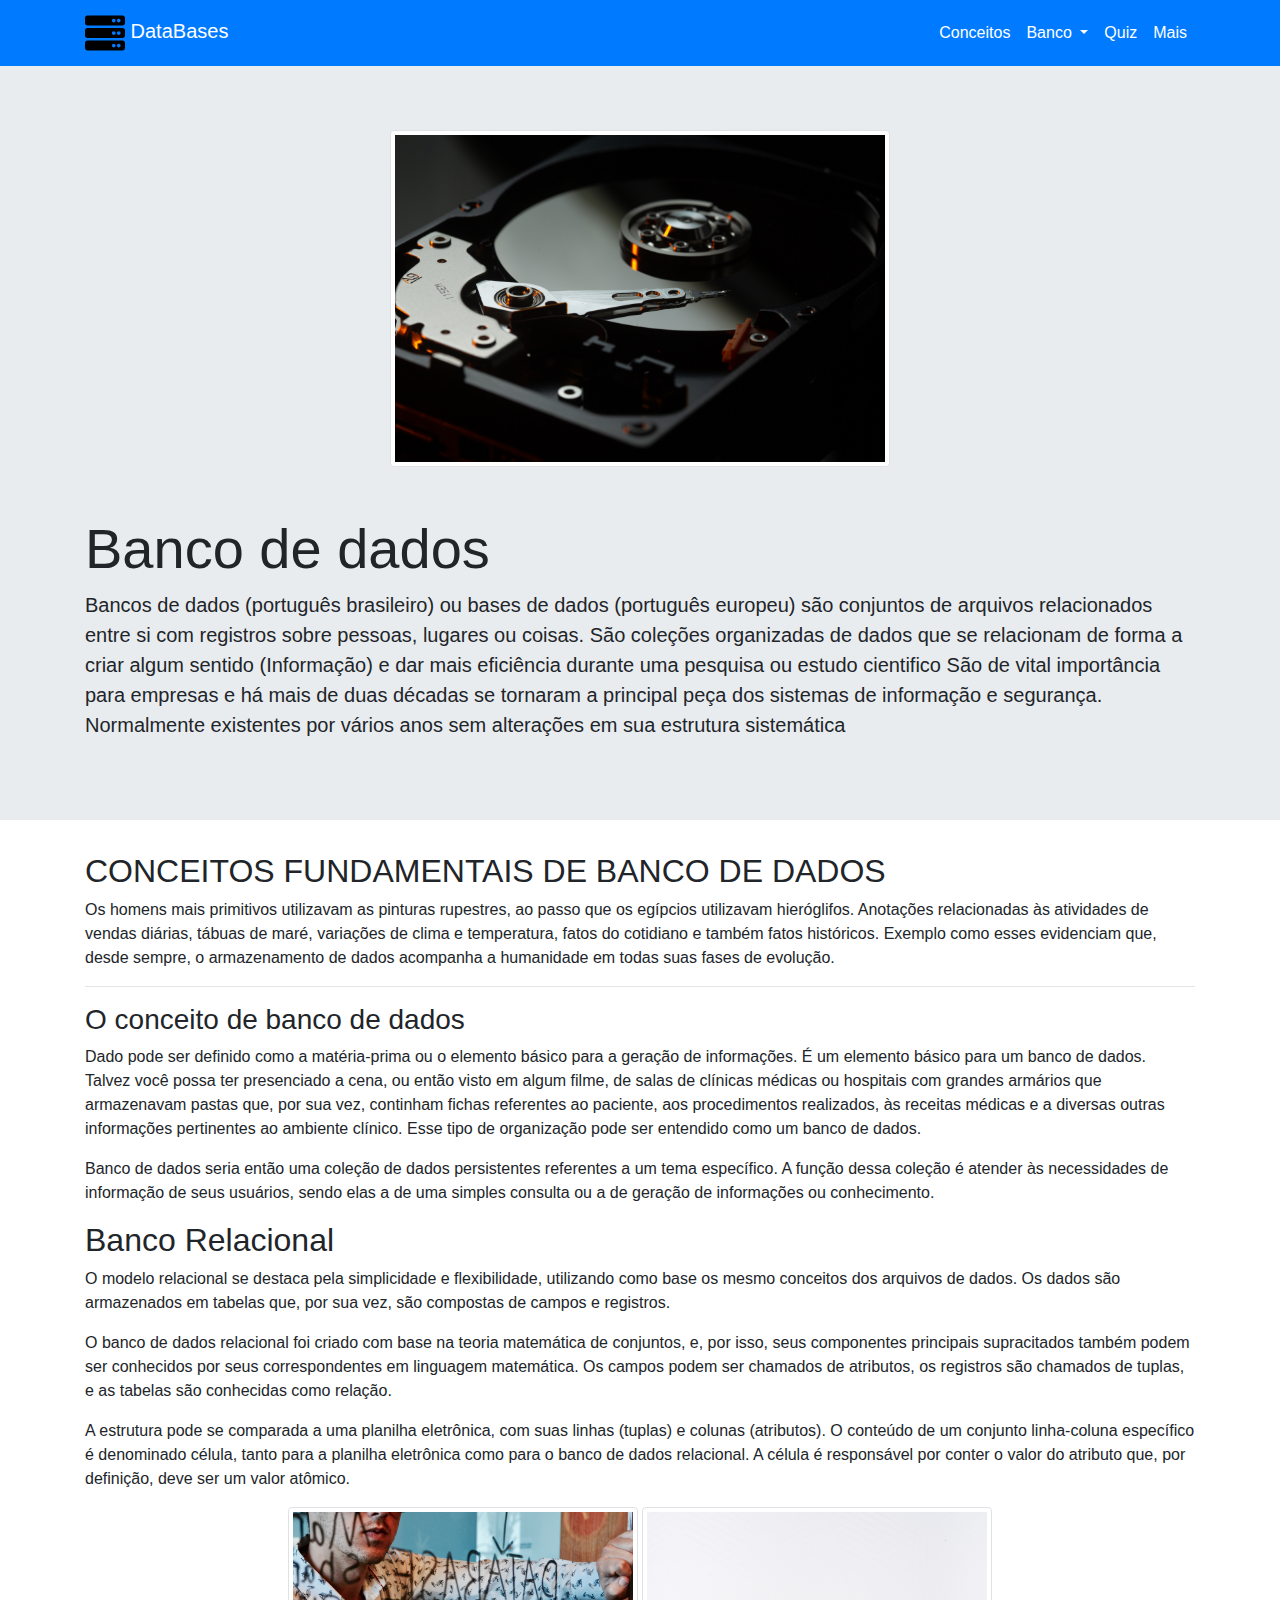
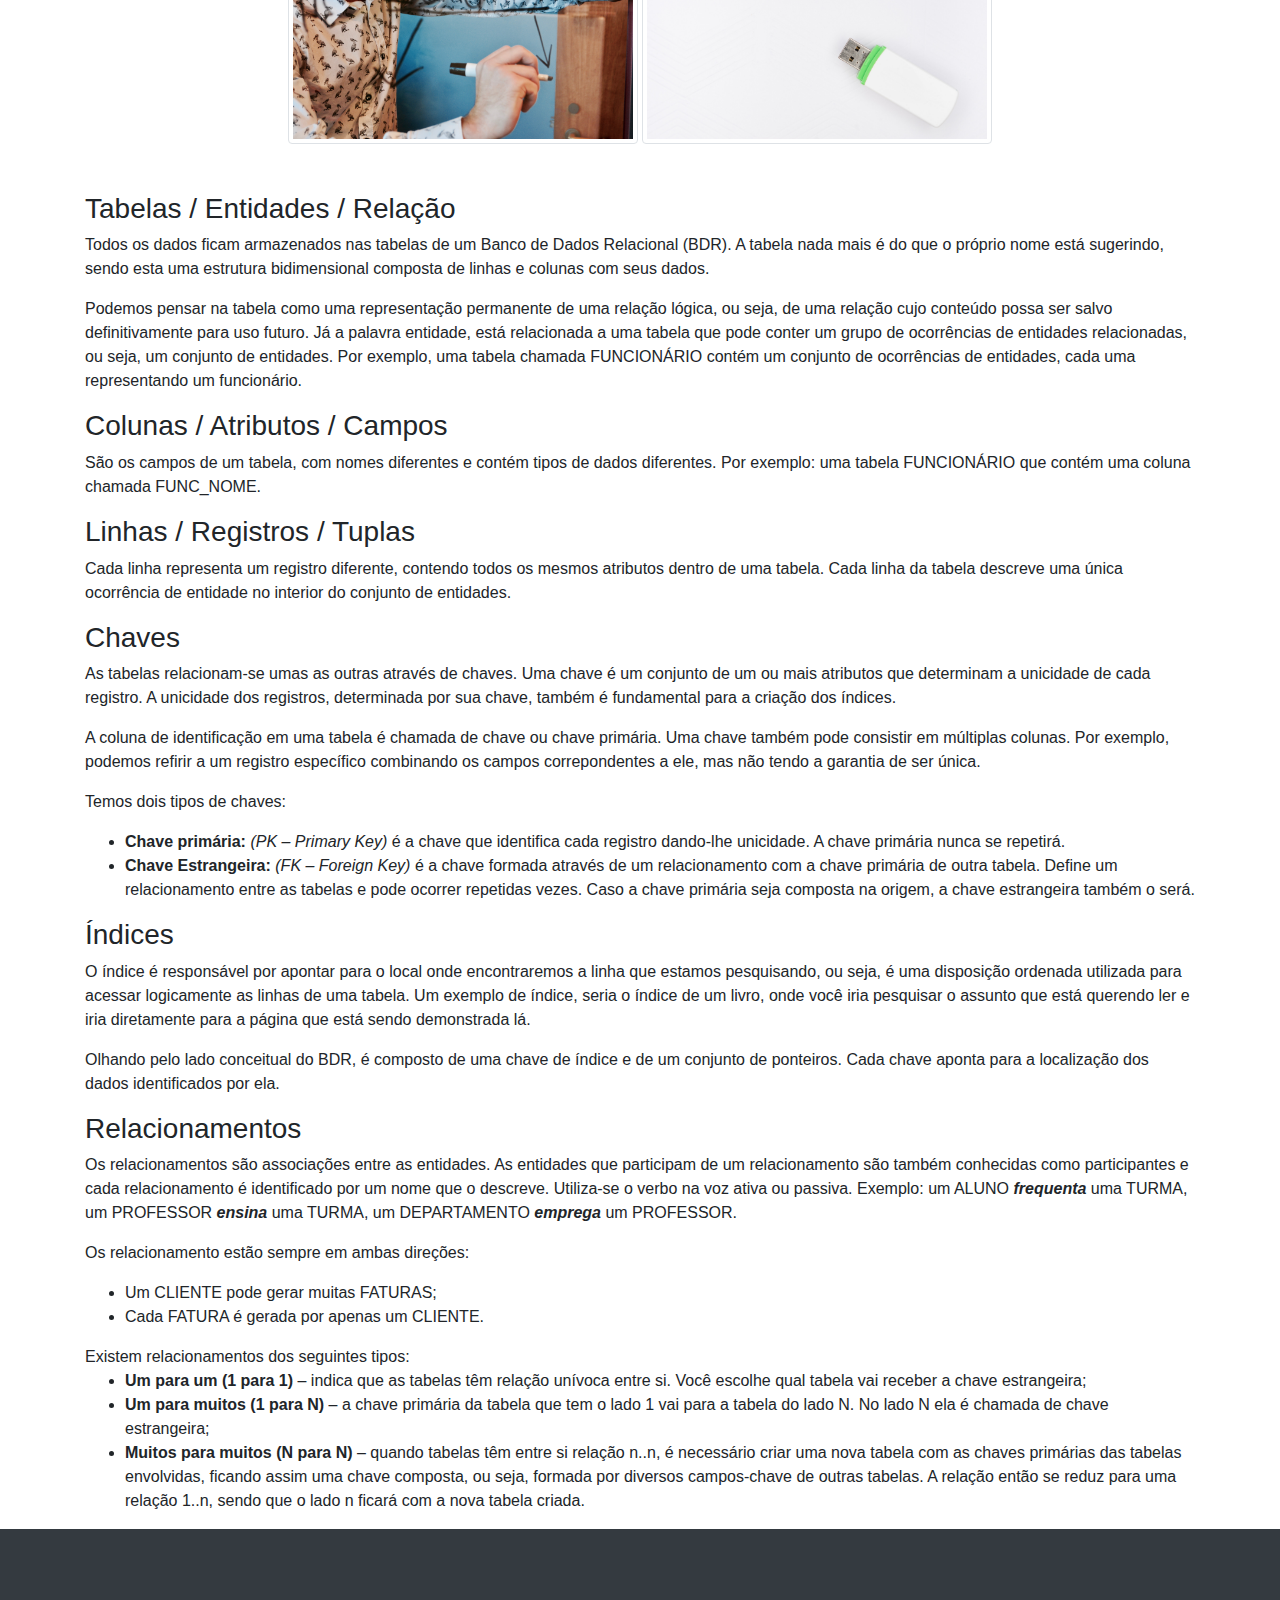
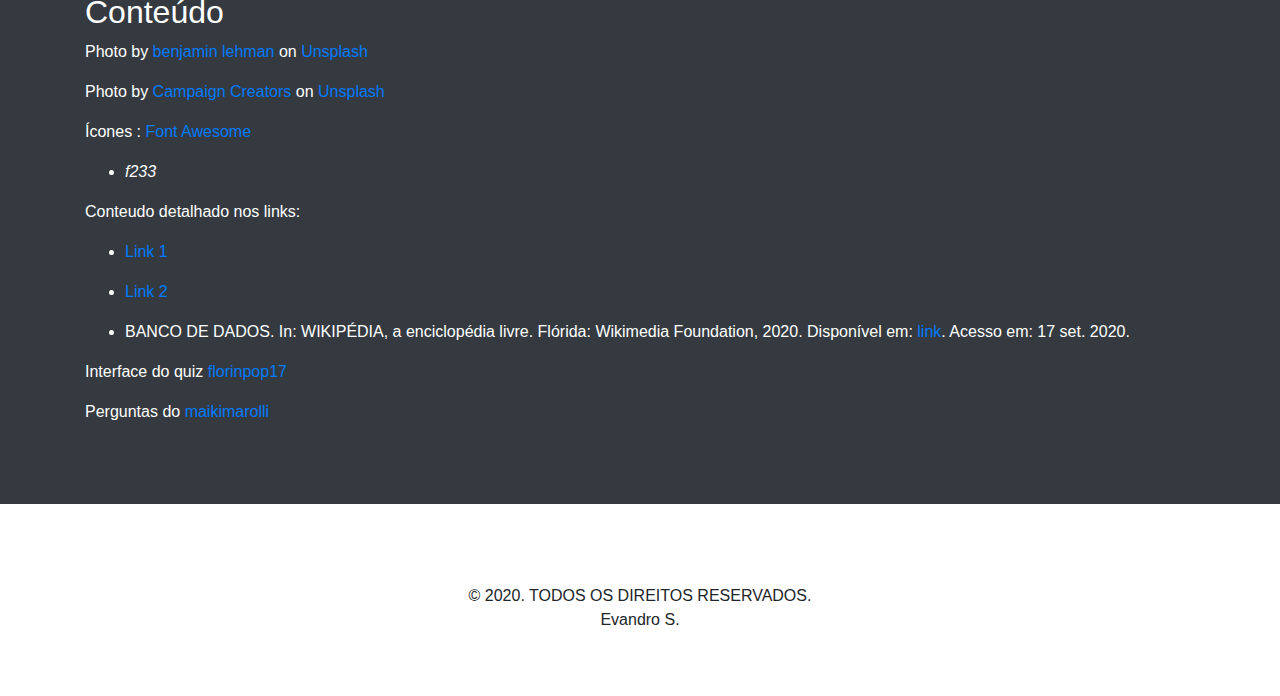
<file: index.html>
<!doctype html>
<html>

<head>
    <!-- Required meta tags -->
    <meta charset="utf-8">
    <meta name="viewport" content="width=device-width, initial-scale=1, shrink-to-fit=no">
    <link rel="shortcut icon" href="./img/database-solid.svg">
    <!-- Bootstrap CSS -->
    <link rel="stylesheet" href="https://stackpath.bootstrapcdn.com/bootstrap/4.5.2/css/bootstrap.min.css"
        integrity="sha384-JcKb8q3iqJ61gNV9KGb8thSsNjpSL0n8PARn9HuZOnIxN0hoP+VmmDGMN5t9UJ0Z" crossorigin="anonymous">

    <title>Banco de Dados</title>
</head>

<body>
    <nav class="navbar navbar-expand-md navbar-dark bg-primary ">
        <div class="container ">
            <div>
                <a class="navbar-brand" href="#"><img src="./img/server-solid.svg" width="40" height="40" alt="..."
                        class="img"> DataBases</a>
            </div>

            <button class="navbar-toggler" type="button" data-toggle="collapse" data-target="#navbarNavDropdown"
                aria-controls="navbarNavDropdown" aria-expanded="false" aria-label="Toggle navigation">
                <span class="navbar-toggler-icon"></span>
            </button>
            <div class="collapse navbar-collapse justify-content-end " id="navbarNavDropdown">
                <ul class="navbar-nav">
                    <li class="nav-item active">
                        <a class="nav-link" href="#conceito">Conceitos</a>
                    </li>
                    <li class="nav-item dropdown active">
                        <a class="nav-link dropdown-toggle" id="navbarDropdownMenuLink" role="button"
                            data-toggle="dropdown" aria-haspopup="true" aria-expanded="false">
                            Banco
                        </a>
                        <div class="dropdown-menu" aria-labelledby="navbarDropdownMenuLink">
                            <a class="dropdown-item" href="#bancorelacional">Bancos relacionais</a>
                            <a class="dropdown-item" href="#entidade"> Entidades ou tabela</a>
                            <a class="dropdown-item" href="#atributo"> Atributos ou campos </a>
                            <a class="dropdown-item" href="#registros"> Registros</a>
                            <a class="dropdown-item" href="#outros">Outros</a>
                        </div>
                    </li>
                    <li class="nav-item active">
                        <a class="nav-link" href="quiz.html">Quiz</a>
                    </li>
                    <li class="nav-item active">
                        <a class="nav-link" href="#mais">Mais</a>
                    </li>
                </ul>
            </div>
        </div>
    </nav>

    <div class="jumbotron jumbotron-fluid ">

        <div class="container">
            <div class="text-center pb-5">
                <img src="./img/benjamin-lehman-GNyjCePVRs8-unsplash.jpg" class="rounded img-fluid img-thumbnail"
                    width="500" alt="...">
            </div>
            <h1 class="display-4">Banco de dados</h1>
            <p class="lead">Bancos de dados (português brasileiro) ou bases de dados (português europeu) são
                conjuntos de arquivos relacionados entre si com registros sobre pessoas, lugares ou coisas. São coleções
                organizadas de dados que se relacionam de forma a criar algum sentido (Informação) e dar mais eficiência
                durante uma pesquisa ou estudo cientifico São de vital importância para empresas e há mais de
                duas décadas se tornaram a principal peça dos sistemas de informação e segurança. Normalmente existentes
                por vários anos sem alterações em sua estrutura sistemática</p>
        </div>
    </div>
    <main role="main" class="container ">

        <div class="blog-post">
            <h2 class="blog-post-title">CONCEITOS FUNDAMENTAIS DE BANCO DE DADOS</h2>
            <p>Os homens mais primitivos utilizavam as pinturas rupestres, ao passo que os egípcios utilizavam
                hieróglifos. Anotações relacionadas às atividades de vendas diárias, tábuas de maré, variações de clima
                e temperatura, fatos do cotidiano e também fatos históricos. Exemplo como esses evidenciam que, desde
                sempre, o armazenamento de dados acompanha a humanidade em todas suas fases de evolução.</p>
            <hr>
            <h3 id="conceito">O conceito de banco de dados</h3>
            <p>Dado pode ser definido como a matéria-prima ou o elemento básico para a geração de informações. É um
                elemento básico para um banco de dados. Talvez você possa ter presenciado a cena, ou então visto em
                algum filme, de salas de clínicas médicas ou hospitais com grandes armários que armazenavam pastas que,
                por sua vez, continham fichas referentes ao paciente, aos procedimentos realizados, às receitas médicas
                e a diversas outras informações pertinentes ao ambiente clínico. Esse tipo de organização pode ser
                entendido como um banco de dados. </p>
            <p>
                Banco de dados seria então uma coleção de dados persistentes referentes a um tema específico. A função
                dessa coleção é atender às necessidades de informação de seus usuários, sendo elas a de uma simples
                consulta ou a de geração de informações ou conhecimento.
            </p>
            <h2 id="bancorelacional">Banco Relacional</h2>
            <p>O modelo relacional se destaca pela simplicidade e flexibilidade, utilizando como base os mesmo conceitos
                dos arquivos de dados. Os dados são armazenados em tabelas que, por sua vez, são compostas de campos e
                registros.
            </p>
            <p>
                O banco de dados relacional foi criado com base na teoria matemática de conjuntos, e, por isso, seus
                componentes principais supracitados também podem ser conhecidos por seus correspondentes em linguagem
                matemática. Os campos podem ser chamados de atributos, os registros são chamados de tuplas, e as tabelas
                são conhecidas como relação.
            </p>
            <p>
                A estrutura pode se comparada a uma planilha eletrônica, com suas linhas (tuplas) e colunas (atributos).
                O conteúdo de um conjunto linha-coluna específico é denominado célula, tanto para a planilha eletrônica
                como para o banco de dados relacional. A célula é responsável por conter o valor do atributo que, por
                definição, deve ser um valor atômico.
            </p>
            <div class="text-center pb-5">
                <img src="./img/campaign-creators-IKHvOlZFCOg-unsplash.jpg" class="rounded img-fluid img-thumbnail"
                    width="350" alt="...">
                <img src="./img/markus-winkler-gLdJnQFcIXE-unsplash.jpg" class="rounded img-fluid img-thumbnail"
                    width="350" alt="...">

            </div>
            <h3 id="entidade">
                Tabelas / Entidades / Relação
            </h3>
            <p>

                Todos os dados ficam armazenados nas tabelas de um Banco de Dados Relacional (BDR). A tabela nada mais é
                do que o próprio nome está sugerindo, sendo esta uma estrutura bidimensional composta de linhas e
                colunas com seus dados.
            </p>
            <p>

                Podemos pensar na tabela como uma representação permanente de uma relação lógica, ou seja, de uma
                relação cujo conteúdo possa ser salvo definitivamente para uso futuro. Já a palavra entidade, está
                relacionada a uma tabela que pode conter um grupo de ocorrências de entidades relacionadas, ou seja, um
                conjunto de entidades. Por exemplo, uma tabela chamada FUNCIONÁRIO contém um conjunto de ocorrências de
                entidades, cada uma representando um funcionário.
            </p>
            <h3 id="atributo">

                Colunas / Atributos / Campos
            </h3>
            <p>

                São os campos de um tabela, com nomes diferentes e contém tipos de dados diferentes. Por exemplo: uma
                tabela FUNCIONÁRIO que contém uma coluna chamada FUNC_NOME.
            </p>


            <h3 id="registros">

                Linhas / Registros / Tuplas
            </h3>
            <p>

                Cada linha representa um registro diferente, contendo todos os mesmos atributos dentro de uma tabela.
                Cada linha da tabela descreve uma única ocorrência de entidade no interior do conjunto de entidades.
            </p>

            <h3 id="outros">

                Chaves
            </h3>
            <p>

                As tabelas relacionam-se umas as outras através de chaves. Uma chave é um conjunto de um ou mais
                atributos que determinam a unicidade de cada registro. A unicidade dos registros, determinada por sua
                chave, também é fundamental para a criação dos índices.
            </p>
            <p>

                A coluna de identificação em uma tabela é chamada de chave ou chave primária. Uma chave também pode
                consistir em múltiplas colunas. Por exemplo, podemos refirir a um registro específico combinando os
                campos correpondentes a ele, mas não tendo a garantia de ser única.
            </p>
            <p>

                Temos dois tipos de chaves:
            </p>
            <p>

            <ul>
                <li>

                    <strong>Chave primária: </strong> <em> (PK – Primary Key)</em> é a chave que identifica cada
                    registro dando-lhe unicidade. A
                    chave primária nunca se repetirá.
                </li>
                <li>
                    <strong> Chave Estrangeira: </strong> <em> (FK – Foreign Key)</em>
                    é a chave formada através de um relacionamento com a chave
                    primária de outra tabela. Define um relacionamento entre as tabelas e pode ocorrer repetidas vezes.
                    Caso a chave primária seja composta na origem, a chave estrangeira também o será.
                </li>
            </ul>
            </p>
            <h3>
                Índices
            </h3>
            <p>

                O índice é responsável por apontar para o local onde encontraremos a linha que estamos pesquisando, ou
                seja, é uma disposição ordenada utilizada para acessar logicamente as linhas de uma tabela. Um exemplo
                de índice, seria o índice de um livro, onde você iria pesquisar o assunto que está querendo ler e iria
                diretamente para a página que está sendo demonstrada lá.
            </p>
            <p>

                Olhando pelo lado conceitual do BDR, é composto de uma chave de índice e de um conjunto de ponteiros.
                Cada chave aponta para a localização dos dados identificados por ela.
            </p>
            <h3>
                Relacionamentos
            </h3>
            <p>

                Os relacionamentos são associações entre as entidades. As entidades que participam de um relacionamento
                são também conhecidas como participantes e cada relacionamento é identificado por um nome que o
                descreve. Utiliza-se o verbo na voz ativa ou passiva. Exemplo: um ALUNO
                <strong><em>frequenta</em></strong> uma TURMA, um
                PROFESSOR <strong><em>ensina</em></strong> uma TURMA, um DEPARTAMENTO <strong><em>emprega
                    </em></strong>um
                PROFESSOR.
            </p>
            <p>
                Os relacionamento estão sempre em ambas direções:
            <ul>
                <li>
                    Um CLIENTE pode gerar muitas FATURAS;
                </li>
                <li>
                    Cada FATURA é gerada por apenas um CLIENTE.
                </li>
            </ul>

            Existem relacionamentos dos seguintes tipos:
            <ul>
                <li>

                    <strong> Um para um (1 para 1) </strong>– indica que as tabelas têm relação unívoca entre si. Você
                    escolhe qual tabela
                    vai receber a chave estrangeira;
                </li>
                <li>
                    <strong> Um para muitos (1 para N) </strong>– a chave primária da tabela que tem o lado 1 vai para a
                    tabela do lado N.
                    No lado N ela é chamada de chave estrangeira;

                </li>
                <li>
                    <strong>Muitos para muitos (N para N)</strong> – quando tabelas têm entre si relação n..n, é
                    necessário criar uma
                    nova tabela com as chaves primárias das tabelas envolvidas, ficando assim uma chave composta, ou
                    seja, formada por diversos campos-chave de outras tabelas. A relação então se reduz para uma relação
                    1..n, sendo que o lado n ficará com a nova tabela criada.
                </li>
            </ul>
            </p>
        </div><!-- /.blog-post -->

    </main>
    <div class="jumbotron jumbotron-fluid text-white bg-dark">
        <div class="container" id="mais">
            <h2 id="links-para-maiores-detalhes">Conteúdo</h2>


            <p>Photo by <a
                    href="https://unsplash.com/@benjaminlehman?utm_source=unsplash&amp;utm_medium=referral&amp;utm_content=creditCopyText">benjamin
                    lehman</a>
                </a> on <a
                    href="https://unsplash.com/s/photos/database?utm_source=unsplash&amp;utm_medium=referral&amp;utm_content=creditCopyText">Unsplash</a>
            </p>
            <p>Photo by <a
                    href="https://unsplash.com/@campaign_creators?utm_source=unsplash&amp;utm_medium=referral&amp;utm_content=creditCopyText">Campaign
                    Creators</a> on <a
                    href="https://unsplash.com/s/photos/database?utm_source=unsplash&amp;utm_medium=referral&amp;utm_content=creditCopyText">Unsplash</a>
            </p>
            </p>
            Ícones
            :<span>
                <a href="https://fontawesome.com/">Font Awesome</a></p>
            </span>
            <ul>
                <li><i class="fas fa-server"> f233</i></li>
            </ul>
            <p>Conteudo detalhado nos links:</p>
            <ul>
                <li>
                    <p><a href="https://sites.google.com/site/uniplibancodedados1/aulas/aula-1---introducao">Link 1</a>
                    </p>
                </li>
                <li>
                    <p><a
                            href="https://www.diegomacedo.com.br/fundamentos-da-administracao-de-dados-tabelas-entidades-relacao-colunas-atributos-linhas-registros-tuplas-indices-chaves-e-relacionamentos/#:~:text=Tabelas%20%2F%20Entidades%20%2F%20Rela%C3%A7%C3%A3o,e%20colunas%20com%20seus%20dados.">Link
                            2</a></p>
                </li>
                <li>
                    <p> BANCO DE DADOS. In: WIKIPÉDIA, a enciclopédia livre. Flórida: Wikimedia Foundation, 2020.
                        Disponível em:
                        <a href="https://pt.wikipedia.org/w/index.php?title=Banco_de_dados&amp;oldid=59370999">link</a>.
                        Acesso
                        em: 17 set. 2020.</p>
                </li>
            </ul>

            <p class="has-line-data" data-line-start="1" data-line-end="2">Interface do quiz <a
                    href="https://github.com/florinpop17/10-projects-10-hours">florinpop17</a></p>
            <p class="has-line-data" data-line-start="3" data-line-end="4">Perguntas do <a
                    href="https://github.com/maikimarolli/Atividade1.2-Banco/">maikimarolli</a></p>
        </div>

    </div>
    <footer class="container p-5 text-center">
        <footer>&copy; 2020. TODOS OS DIREITOS RESERVADOS.</footer>
        <p>Evandro S.</p>
    </footer>

    <!-- Optional JavaScript -->
    <!-- jQuery first, then Popper.js, then Bootstrap JS -->
    <script src="https://code.jquery.com/jquery-3.5.1.slim.min.js"
        integrity="sha384-DfXdz2htPH0lsSSs5nCTpuj/zy4C+OGpamoFVy38MVBnE+IbbVYUew+OrCXaRkfj"
        crossorigin="anonymous"></script>
    <script src="https://cdn.jsdelivr.net/npm/popper.js@1.16.1/dist/umd/popper.min.js"
        integrity="sha384-9/reFTGAW83EW2RDu2S0VKaIzap3H66lZH81PoYlFhbGU+6BZp6G7niu735Sk7lN"
        crossorigin="anonymous"></script>
    <script src="https://stackpath.bootstrapcdn.com/bootstrap/4.5.2/js/bootstrap.min.js"
        integrity="sha384-B4gt1jrGC7Jh4AgTPSdUtOBvfO8shuf57BaghqFfPlYxofvL8/KUEfYiJOMMV+rV"
        crossorigin="anonymous"></script>
</body>

</html>
</file>
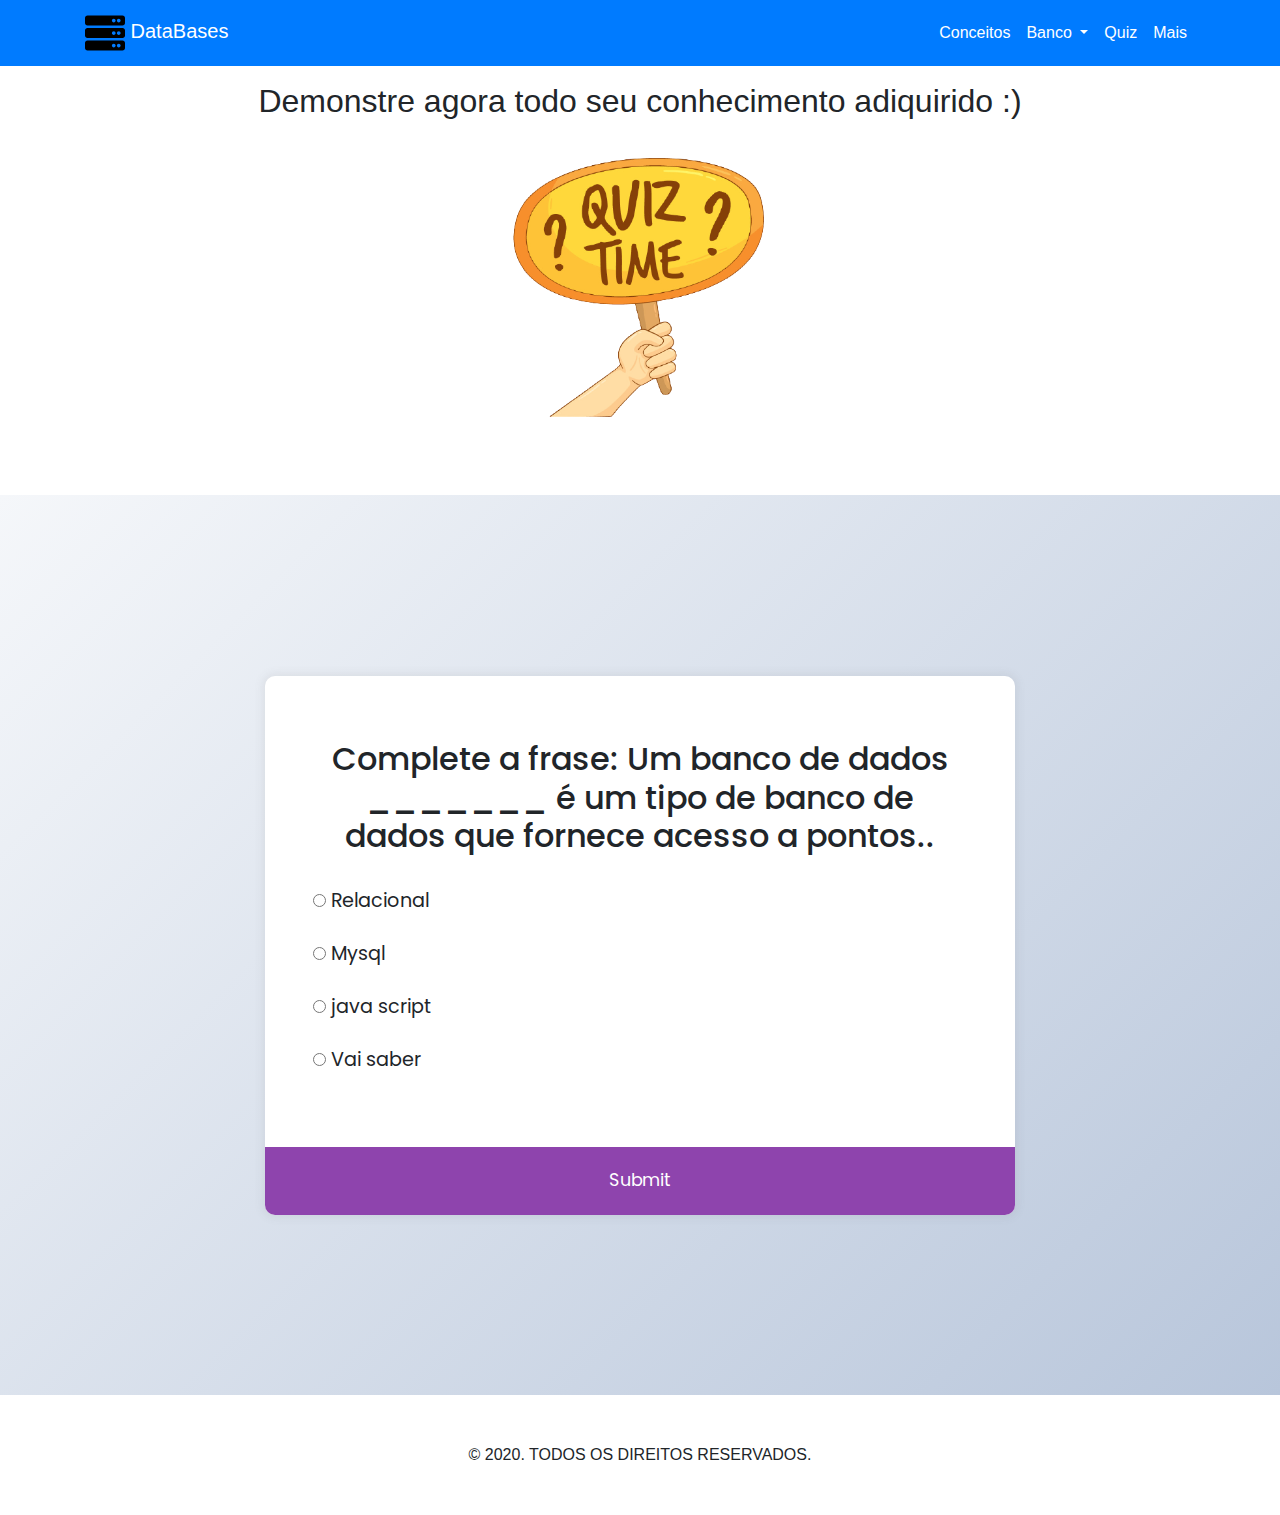
<file: quiz.html>
<!doctype html>
<html lang="en">

<head>

    <meta charset="utf-8">
    <meta name="viewport" content="width=device-width, initial-scale=1, shrink-to-fit=no">
    <link rel="shortcut icon" href="./img/database-solid.svg">
    <!-- Bootstrap CSS -->
    <link rel="stylesheet" href="https://stackpath.bootstrapcdn.com/bootstrap/4.5.2/css/bootstrap.min.css"
        integrity="sha384-JcKb8q3iqJ61gNV9KGb8thSsNjpSL0n8PARn9HuZOnIxN0hoP+VmmDGMN5t9UJ0Z" crossorigin="anonymous">
    <link rel="stylesheet" href="./styles.css">
    <title>Quizz</title>
</head>

<body>
    <nav class="navbar navbar-expand-md navbar-dark bg-primary ">
        <div class="container ">
            <div>
                <a class="navbar-brand" href="index.html#"><img src="./img/server-solid.svg" width="40" height="40" alt="..."
                        class="img"> DataBases</a>
            </div>

            <button class="navbar-toggler" type="button" data-toggle="collapse" data-target="#navbarNavDropdown"
                aria-controls="navbarNavDropdown" aria-expanded="false" aria-label="Toggle navigation">
                <span class="navbar-toggler-icon"></span>
            </button>
            <div class="collapse navbar-collapse justify-content-end " id="navbarNavDropdown">
                <ul class="navbar-nav">
                    <li class="nav-item active">
                        <a class="nav-link" href="index.html#conceito">Conceitos</a>
                    </li>
                    <li class="nav-item dropdown active">
                        <a class="nav-link dropdown-toggle" id="navbarDropdownMenuLink" role="button"
                            data-toggle="dropdown" aria-haspopup="true" aria-expanded="false">
                            Banco
                        </a>
                        <div class="dropdown-menu" aria-labelledby="navbarDropdownMenuLink">
                            <a class="dropdown-item " href="index.html#bancorelacional">Bancos relacionais</a>
                            <a class="dropdown-item" href="index.html#entidade"> Entidades ou tabela</a>
                            <a class="dropdown-item " href="index.html#atributo"> Atributos ou campos </a>
                            <a class="dropdown-item " href="index.html#registros"> Registros</a>
                            <a class="dropdown-item " href="index.html#outros">Outros</a>
                        </div>
                    </li>
                    <li class="nav-item active">
                        <a class="nav-link" href="quiz.html">Quiz</a>
                    </li>
                    <li class="nav-item active">
                        <a class="nav-link" href="index.html#mais">Mais</a>
                    </li>
                </ul>
            </div>
        </div>
    </nav>


    <div class="container p-3">
        <h2 class="blog-post-title text-center">Demonstre agora todo seu conhecimento adiquirido :)</h2>
        <div class="text-center pb-5">
            <img src="./img/quiztime.png" class="rounded img-fluid" width="350" alt="...">
        </div>

    </div>


    </div>
    <div class="labelquestao">
        <div class="quiz-container" id="quiz">
            <div class="quiz-header">
                <h2 id="question">Question text</h2>
                <ul id="list">
                    <li>
                        <input type="radio" id="a" name="answer" class="answer" />
                        <label id="a_text" for="a">Question</label>
                    </li>
                    <li>
                        <input type="radio" id="b" name="answer" class="answer" />
                        <label id="b_text" for="b">Question</label>
                    </li>
                    <li>
                        <input type="radio" id="c" name="answer" class="answer" />
                        <label id="c_text" for="c">Question</label>
                    </li>
                    <li>
                        <input type="radio" id="d" name="answer" class="answer" />
                        <label id="d_text" for="d">Question</label>
                    </li>
                </ul>
            </div>
            <button id="submit">Submit</button>
        </div>
    </div>
    <footer class="container p-5 text-center">
        <footer>&copy; 2020. TODOS OS DIREITOS RESERVADOS.</footer>
    </footer>
    <!-- Optional JavaScript -->
    <!-- jQuery first, then Popper.js, then Bootstrap JS -->
    <script src="script.js"></script>
    <script src="https://code.jquery.com/jquery-3.5.1.slim.min.js"
        integrity="sha384-DfXdz2htPH0lsSSs5nCTpuj/zy4C+OGpamoFVy38MVBnE+IbbVYUew+OrCXaRkfj"
        crossorigin="anonymous"></script>
    <script src="https://cdn.jsdelivr.net/npm/popper.js@1.16.1/dist/umd/popper.min.js"
        integrity="sha384-9/reFTGAW83EW2RDu2S0VKaIzap3H66lZH81PoYlFhbGU+6BZp6G7niu735Sk7lN"
        crossorigin="anonymous"></script>
    <script src="https://stackpath.bootstrapcdn.com/bootstrap/4.5.2/js/bootstrap.min.js"
        integrity="sha384-B4gt1jrGC7Jh4AgTPSdUtOBvfO8shuf57BaghqFfPlYxofvL8/KUEfYiJOMMV+rV"
        crossorigin="anonymous"></script>
</body>

</html>
</file>
<file: styles.css>
@import url("https://fonts.googleapis.com/css2?family=Poppins:wght@200;400;600&display=swap");

.labelquestao {
    background-color: #b8c6db;
    background-image: linear-gradient(315deg, #b8c6db 0%, #f5f7fa 100%);
    display: flex;
    align-items: center;
    justify-content: center;
    font-family: "Poppins", sans-serif;
    margin: 0;
    min-height: 100vh;
}

.quiz-container {
    background-color: #fff;
    border-radius: 10px;
    box-shadow: 0 0 10px 2px rgba(100, 100, 100, 0.1);
    overflow: hidden;
    width: 750px;
    max-width: 100%;
}

.quiz-header {
    padding: 3rem;
}

.quiz-header h2 {
    padding: 1rem;
    text-align: center;
    margin: 0;
}

.quiz-header ul {
    list-style-type: none;
    padding: 0;
}

.quiz-header ul li {
    font-size: 1.2rem;
    margin: 1rem 0;
}

.quiz-header ul li label {
    cursor: pointer;
}

.labelquestao button {
    background-color: #8e44ad;
    border: none;
    color: white;
    cursor: pointer;
    display: block;
    font-family: inherit;
    font-size: 1.1rem;
    width: 100%;
    padding: 1.3rem;
}

.labelquestao button:hover {
    background-color: #732d91;
}

.labelquestao button:focus {
    background-color: #5e3370;
    outline: none;
}
</file>
